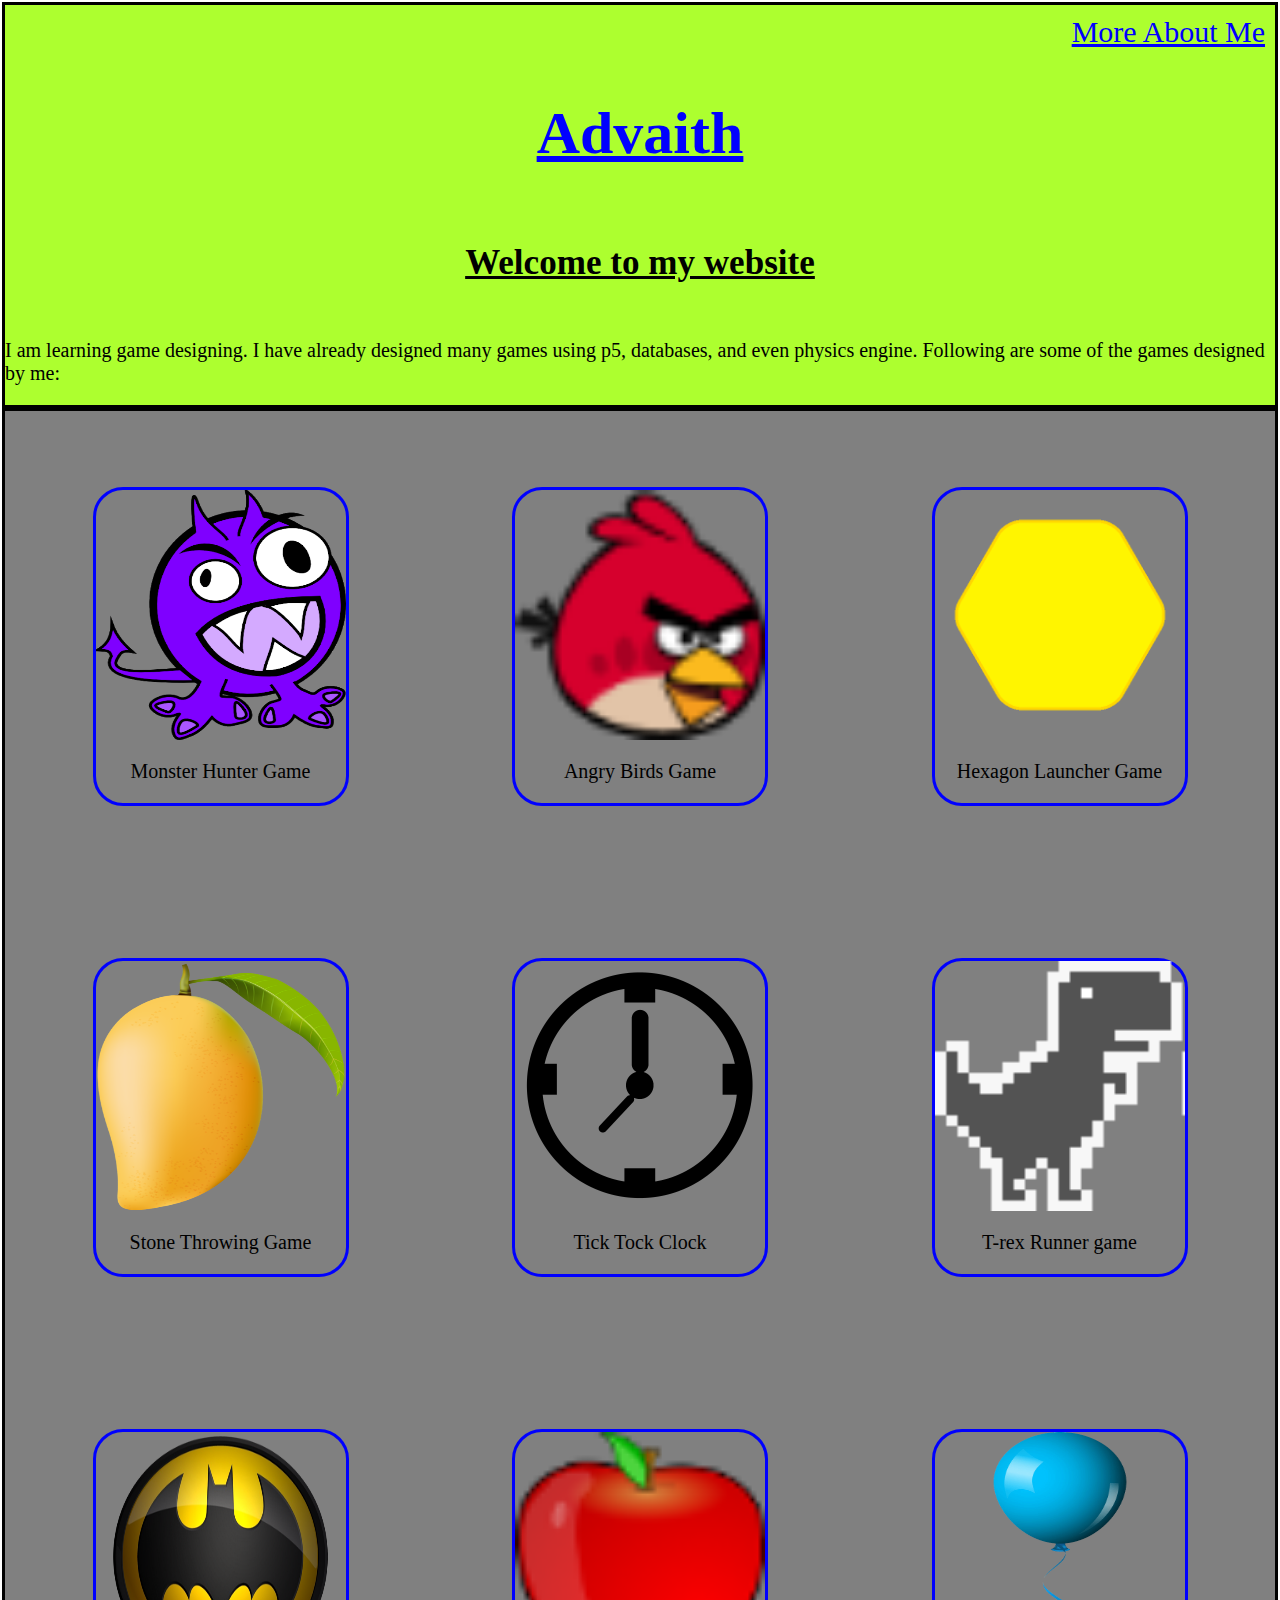
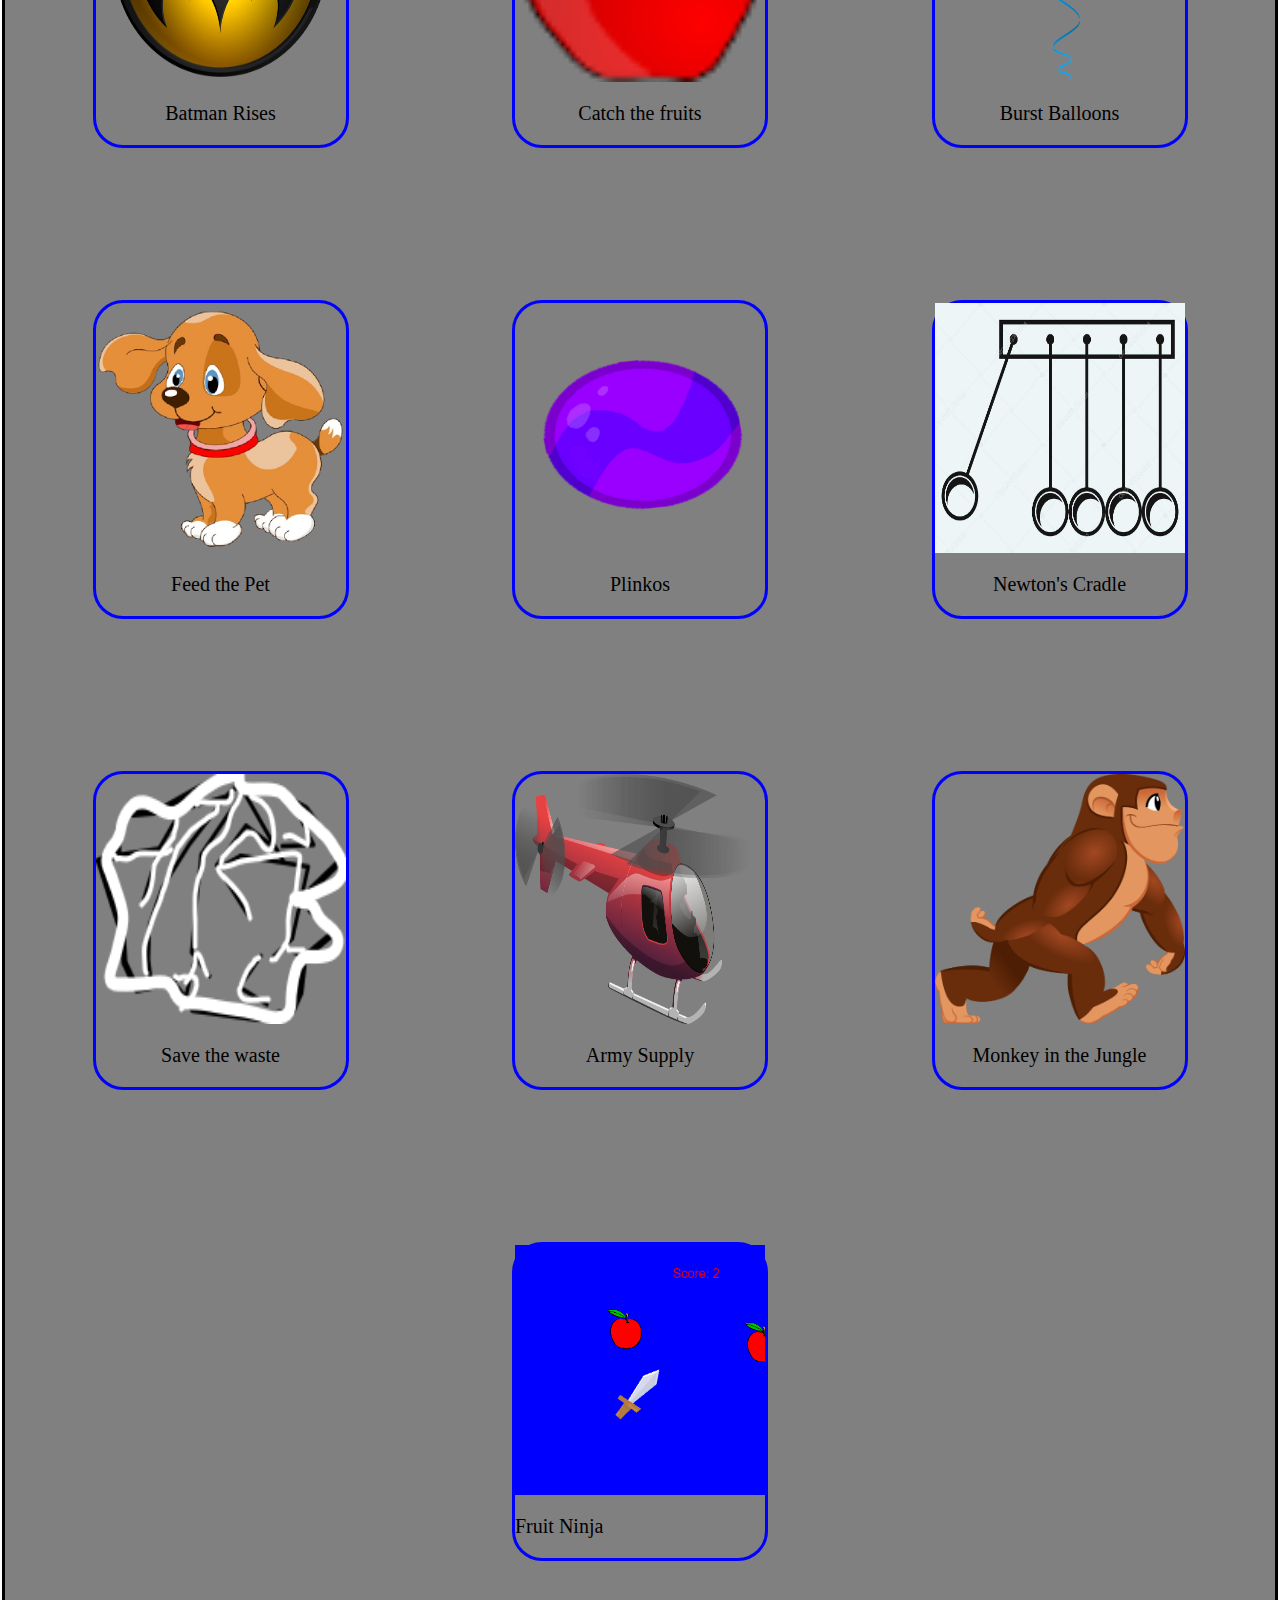
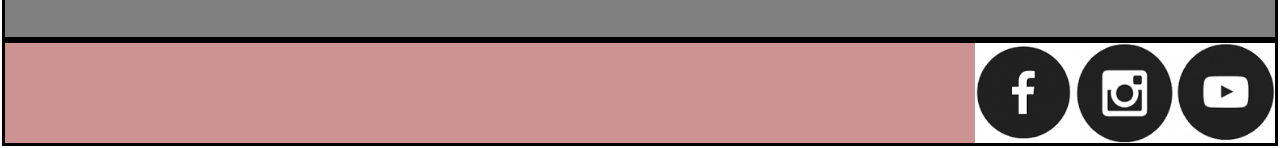
<file: index.html>
<html>
    <head>
<title>Advaith's Portfolio</title>
<link 
rel = "stylesheet"
type = "text/css"
href = "style.css"
/>
    </head>

    <body>
<div class = "titleName">
    <div class="aboutMeSide"><a href = "aboutMe.html" target="_blank">More About Me</a></div>
<div class="theName"><h1><u><b>Advaith</b></u></h1></div>
<div class="theName"><h3><u>Welcome to my website</u></h3></div>
<div class="theName"><p>I am learning game designing. I have already designed many games using p5, databases, and even physics engine. Following are some of the games designed by me:</p></div>
</div>


<div class = "gameBody">
    <div class = "gameStyle1">
<a href = "https://advaithbura.github.io/allScreenMonsterHunter/" target = "_blank"><img src="Game Images/monster.png" width=250 height=250/> </a>
<div class = "centerAligns"><p>Monster Hunter Game</p></div>
</div>

<div class = "gameStyle1">
<a href = "https://advaithbura.github.io/finalAngryBird/" target = "_blank"><img src="Game Images/bird.png" width=250 height=250/> </a>
<div class = "centerAligns"><p>Angry Birds Game</p></div>
</div>

<div class = "gameStyle1">
<a href = "https://advaithbura.github.io/Launchy/" target = "_blank"><img src="Game Images/polygon.png" width=250 height=250/> </a>
<div class = "centerAligns"><p>Hexagon Launcher Game</p></div>
</div>

<div class = "gameStyle1">
<a href = "https://advaithbura.github.io/stoneThrow/" target = "_blank"><img src="Game Images/mango.png" width=250 height=250/> </a>
<div class = "centerAligns"><p>Stone Throwing Game</p></div>
</div>

<div class = "gameStyle1">
<a href = "https://advaithbura.github.io/theClock/" target = "_blank"><img src="Game Images/clock1.png" width=250 height=250/> </a>
<div class = "centerAligns"><p>Tick Tock Clock</p></div>
</div>

<div class = "gameStyle1">
<a href = "https://advaithbura.github.io/new-Trex/" target = "_blank"><img src="Game Images/trex1.png" width=250 height=250/> </a>
<div class = "centerAligns"><p>T-rex Runner game</p></div>
</div>

<div class = "gameStyle1">
<a href = "https://advaithbura.github.io/Project-41/" target = "_blank"><img src="Game Images/batman2.png" width=250 height=250/> </a>
<div class = "centerAligns"><p>Batman Rises</p></div>
</div>

<div class = "gameStyle1">
<a href = "https://advaithbura.github.io/C40/" target = "_blank"><img src="Game Images/apple2.png" width=250 height=250/> </a>
<div class = "centerAligns"><p>Catch the fruits</p></div>


</div>

<div class = "gameStyle1">
<a href = "https://studio.code.org/projects/gamelab/lm4gzHvDsTT9wBJ9jf08CuJleSBWwb8dcatAtO-SKmA" target = "_blank"><img src="Game Images/balloon.png" width=250 height=250/> </a>
<div class = "centerAligns"><p>Burst Balloons</p></div>
</div>


<div class = "gameStyle1">
<a href = "https://advaithbura.github.io/finalDoge/" target = "_blank"><img src="Game Images/dog.png" width=250 height=250/> </a>
<div class = "centerAligns"><p>Feed the Pet</p></div>
</div>


<div class = "gameStyle1">
<a href = "https://advaithbura.github.io/project33/" target = "_blank"><img src="Game Images/plinkos.png" width=250 height=250/> </a>
<div class = "centerAligns"><p>Plinkos</p></div>
</div>


<div class = "gameStyle1">
<a href = "https://advaithbura.github.io/CRADLES/" target = "_blank"><img src="Game Images/newton.jpg" width=250 height=250/> </a>
<div class = "centerAligns"><p>Newton's Cradle</p></div>
</div>



<div class = "gameStyle1">
<a href = "https://advaithbura.github.io/crumpledPaper3/" target = "_blank"><img src="Game Images/Paper.png" width=250 height=250/> </a>
<div class = "centerAligns"><p>Save the waste</p></div>
</div>
    
    
<div class = "gameStyle1">
<a href = "https://advaithbura.github.io/SupplyMission-C23/" target = "_blank"><img src="Game Images/helicopter.png" width=250 height=250/> </a>
<div class = "centerAligns"><p>Army Supply</p></div>
</div>
    
    
<div class = "gameStyle1">
<a href = "https://preview.p5js.org/Advaith1/present/UJH1HEfLX" target = "_blank"><img src="Game Images/Monkey_01.png" width=250 height=250/> </a>
<div class = "centerAligns"><p>Monkey in the Jungle</p></div>
</div>


<div class = "gameStyle1">
<a href = "https://studio.code.org/projects/gamelab/pmLnNeA9sIqzwlFQO8NdevHIq-BeQZRhnl0IyQiGLWE" target = "_blank"><img src="Game Images/fruitNinja.png" width=250 height=250/> </a>
<p>Fruit Ninja</p>
</div>

</div>
<div class = "socMedia">
<a href = "#"><img src = "fb.png" width=100 height=100 /> </a>
<a href = "#"><img src = "insta.png" width=100 height=100 /> </a>
<a href = "#"><img src = "youtube.png" width=100 height=100 /> </a>
</div>


</body>
</html>
</file>
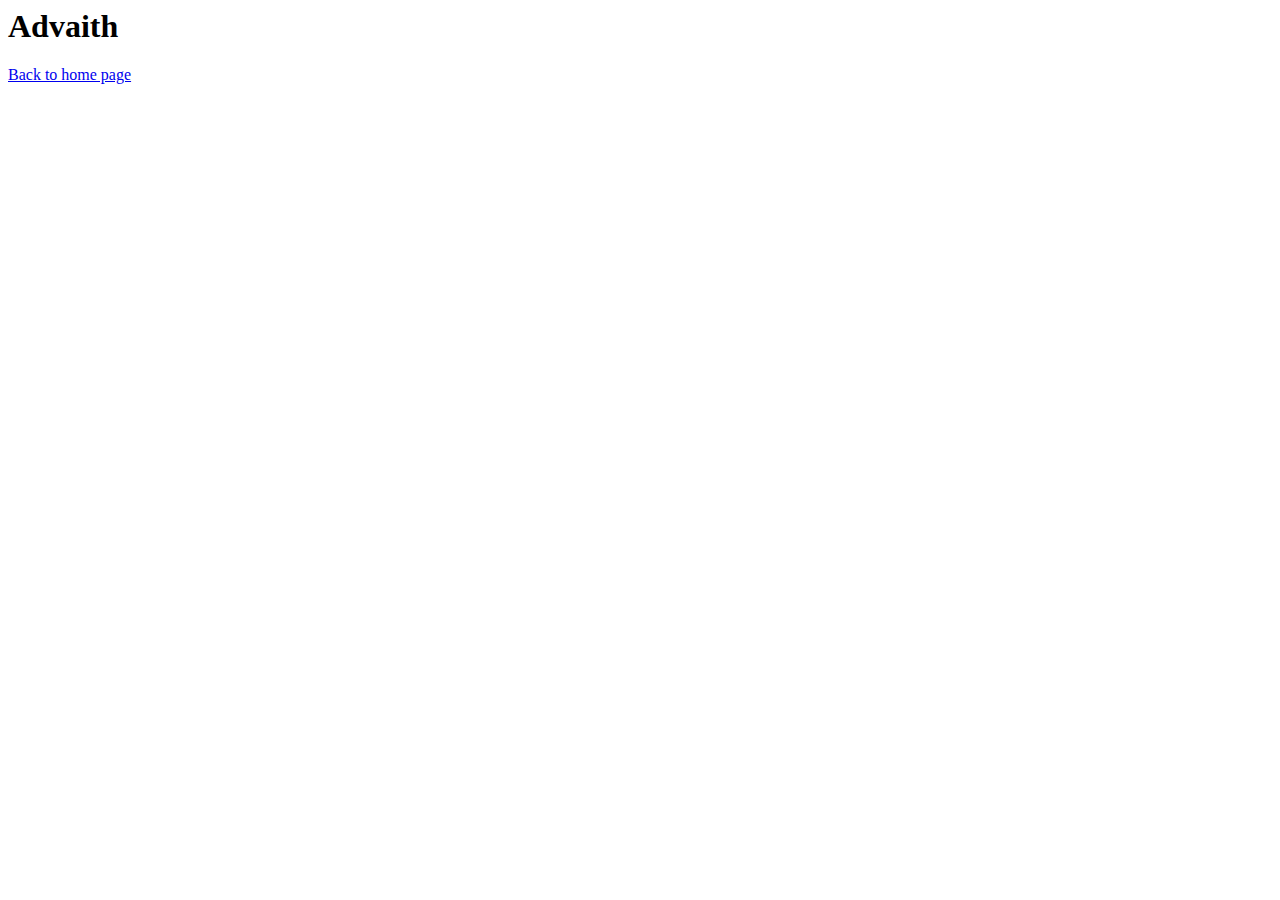
<file: aboutMe.html>
<html>
    <head>
<title>More About Me</title>

    </head>

    <body>
<h1>Advaith</h1>
<!--<h6>Welcome to my website</h6>-->
<a href = "index.html">Back to home page</a>
    </body>
</html>
</file>
<file: style.css>
html,body{
    margin:1;
    padding:0;
}

a:link{color:#0000ff}
a:visited{color:#0000ff}

h1{color:#0000ff}
p{font-size:20}
.theName{display:flex; justify-content:center; font-size:30px; font-family:'Times New Roman'}
.titleName{background-color:#adff2f; border:solid; display:flex; flex-direction:column; justify-content:space-between}
.gameBody{display:flex; background-color:#808080; border:solid; flex-flow: row wrap; justify-content: space-evenly; align-items: baseline}
.socMedia{background-color:#CD9292; border:solid; display:flex; justify-content:flex-end}
.gameStyle{display:flex;flex-direction:column;border:solid; border-color: #0000ff; border-radius:30px; margin:76;justify-content:space-between}
.gameStyle1{border:solid; border-color: #0000ff; border-radius:30px; margin:76}
.aboutMeSide{display:flex; justify-content:flex-end; font-size:30px; margin:10}
.centerAligns{display:flex; justify-content:center}
.gameStyle1:hover img{opacity:0.5};
.gameStyle1 {position: relative};
.gameStyle1 p{opacity:0; position:  absolute; top:50%; left:50%; transform:translate(-50%, -50%)};
.gameStyle1:hover p{opacity:1};
</file>
